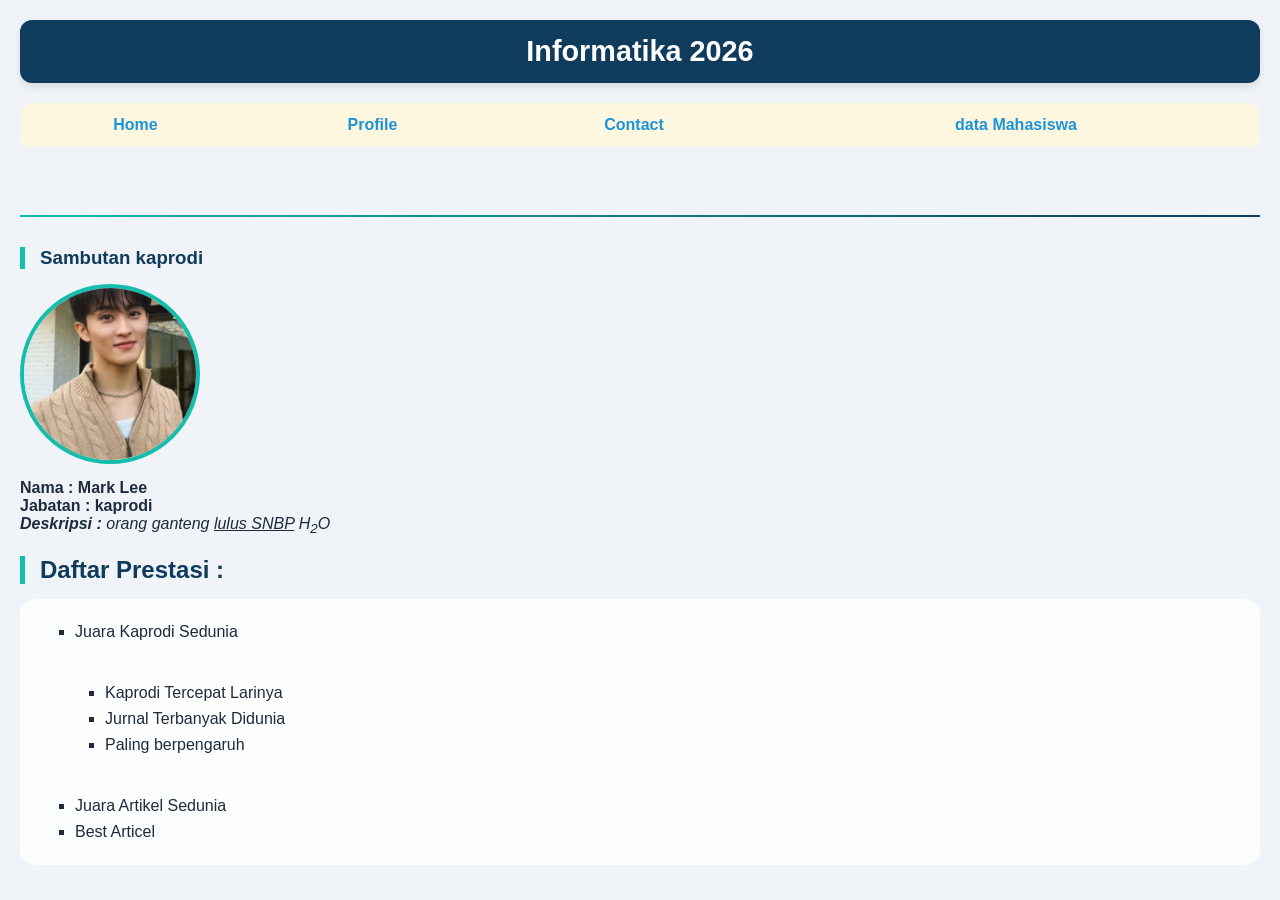
<file: index.html>
<!DOCTYPE html>
<html>
    <head>
        <meta charset="UTF-8" >
        <meta name="viewport" content="width=device-width, initial-scale=1.0">
    <title>INFORMATIKA 2026</title>
    <link rel="stylesheet" href="assets/style.css">
    </head>
    <body>
        <h1>Informatika 2026</h1>
        <table border="1" cellspacing="0" cellpadding="10px">
            <tr>
                <td><a href = "index.html"> Home</a></td>
                <td><a href= "Profile.html"> Profile</a></td>
                <td><a href= "contact.html">Contact</a></td>
                <td><a href= "mahasiswa.html"> data Mahasiswa</a></td>
            </tr>
        </table>
        <br>
        <hr/>
        <h3>Sambutan kaprodi</h3>
        <img src="assets/Images/kaprodi.jpeg" height="150px" />
        <p>
            <b>Nama : Mark Lee <br>
            Jabatan : kaprodi <br> </b>
            <i><b>Deskripsi :</b> orang ganteng <u>lulus SNBP</u> H<sub>2</sub>O </i>
        </p>
        <h2>Daftar Prestasi : </h2>
        <ul>
            <li>Juara Kaprodi Sedunia</li>
            <ul>
                <li>Kaprodi Tercepat Larinya</li>
                <li>Jurnal Terbanyak Didunia</li>
                <li>Paling berpengaruh</li>
            </ul>
            <li>Juara Artikel Sedunia</li>
            <li>Best Articel</li>

        </ul>


    </body>
</html>
</file>
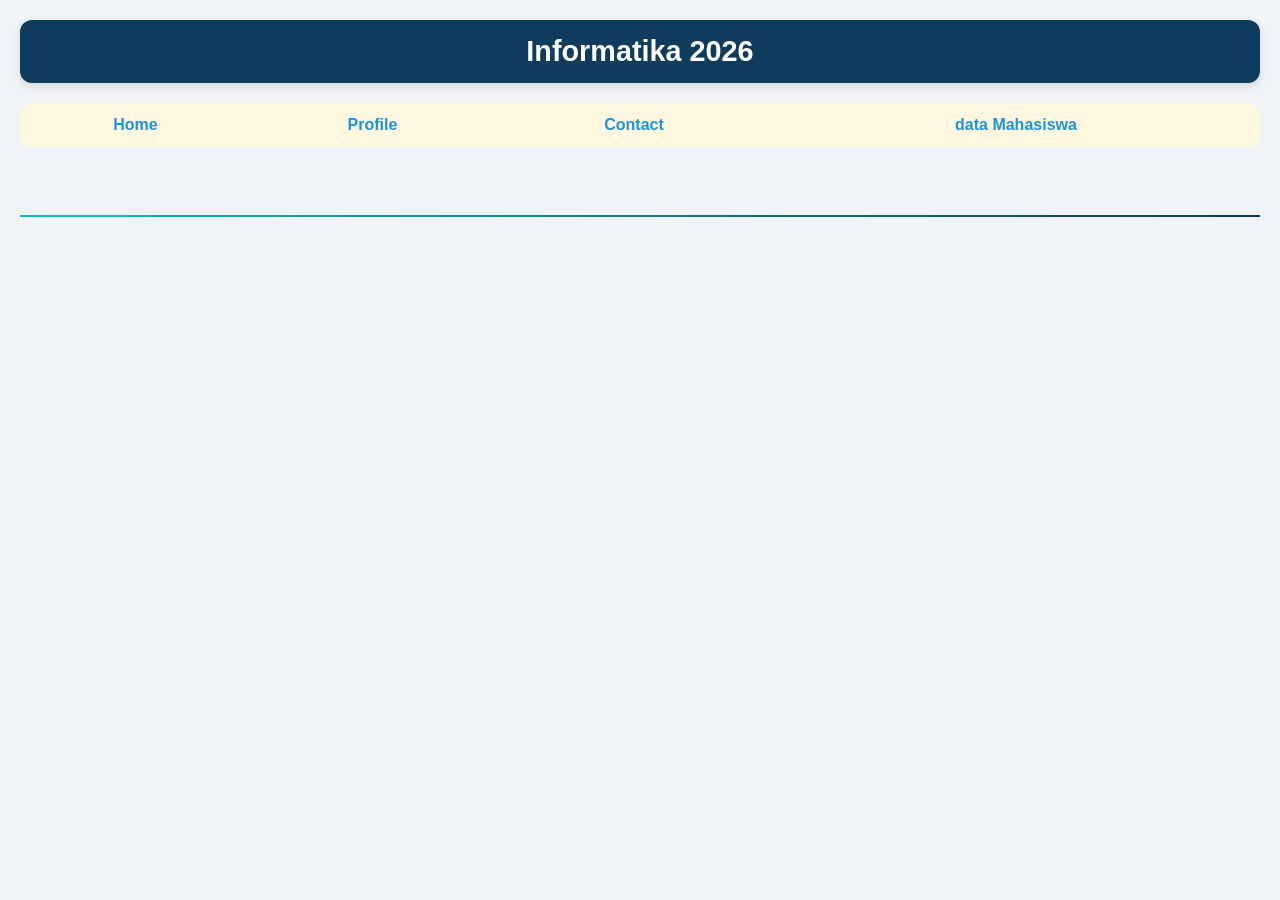
<file: contact.html>
<!DOCTYPE html>
<html lang="en">
<head>
    <meta charset="UTF-8">
    <meta name="viewport" content="width=device-width, initial-scale=1.0">
    <title>Contact | Informatika</title>
    <link rel="stylesheet" href="assets/style.css">
</head>
<body>
        <h1>Informatika 2026</h1>
        <table border="1" cellspacing="0" cellpadding="10px">
            <tr>
                <td><a href = "index.html"> Home</a></td>
                <td><a href= "Profile.html"> Profile</a></td>
                <td><a href= "contact.html">Contact</a></td>
                <td><a href= "mahasiswa.html"> data Mahasiswa</a></td>
            </tr>
        </table>
        <br>
    <hr/>
</body>
</html>
</file>
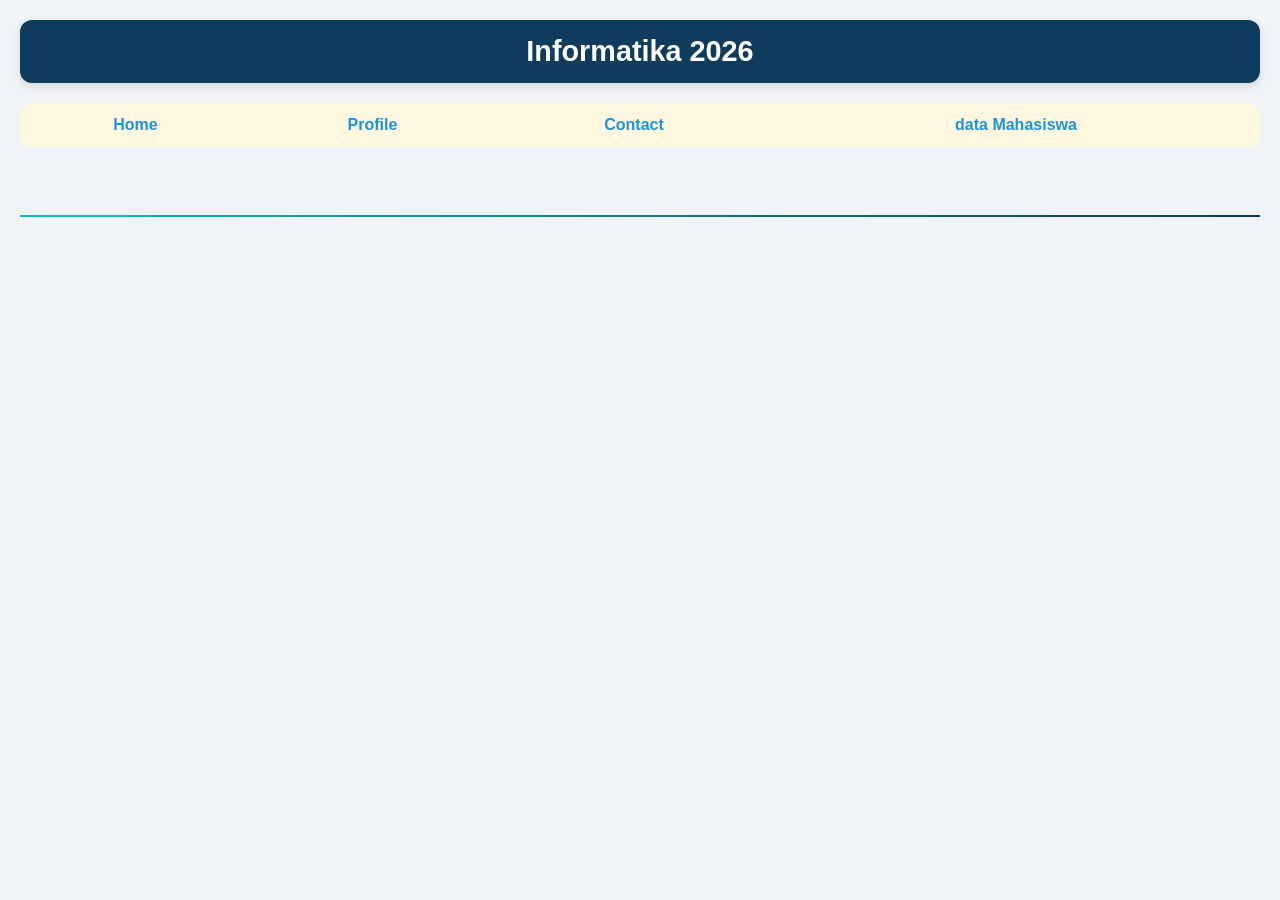
<file: profile.html>
<!DOCTYPE html>
<html lang="en">
<head>
    <meta charset="UTF-8">
    <meta name="viewport" content="width=device-width, initial-scale=1.0">
    <title>Profile | Informatika</title>
    <link rel="stylesheet" href="assets/style.css">
</head>
<body>
        <h1>Informatika 2026</h1>
        <table border="1" cellspacing="0" cellpadding="10px">
            <tr>
                <td><a href = "index.html"> Home</a></td>
                <td><a href= "Profile.html"> Profile</a></td>
                <td><a href= "contact.html">Contact</a></td>
                <td><a href= "mahasiswa.html"> data Mahasiswa</a></td>
            </tr>
        </table>
        <br>
    <hr/>
</body>
</html>
</file>
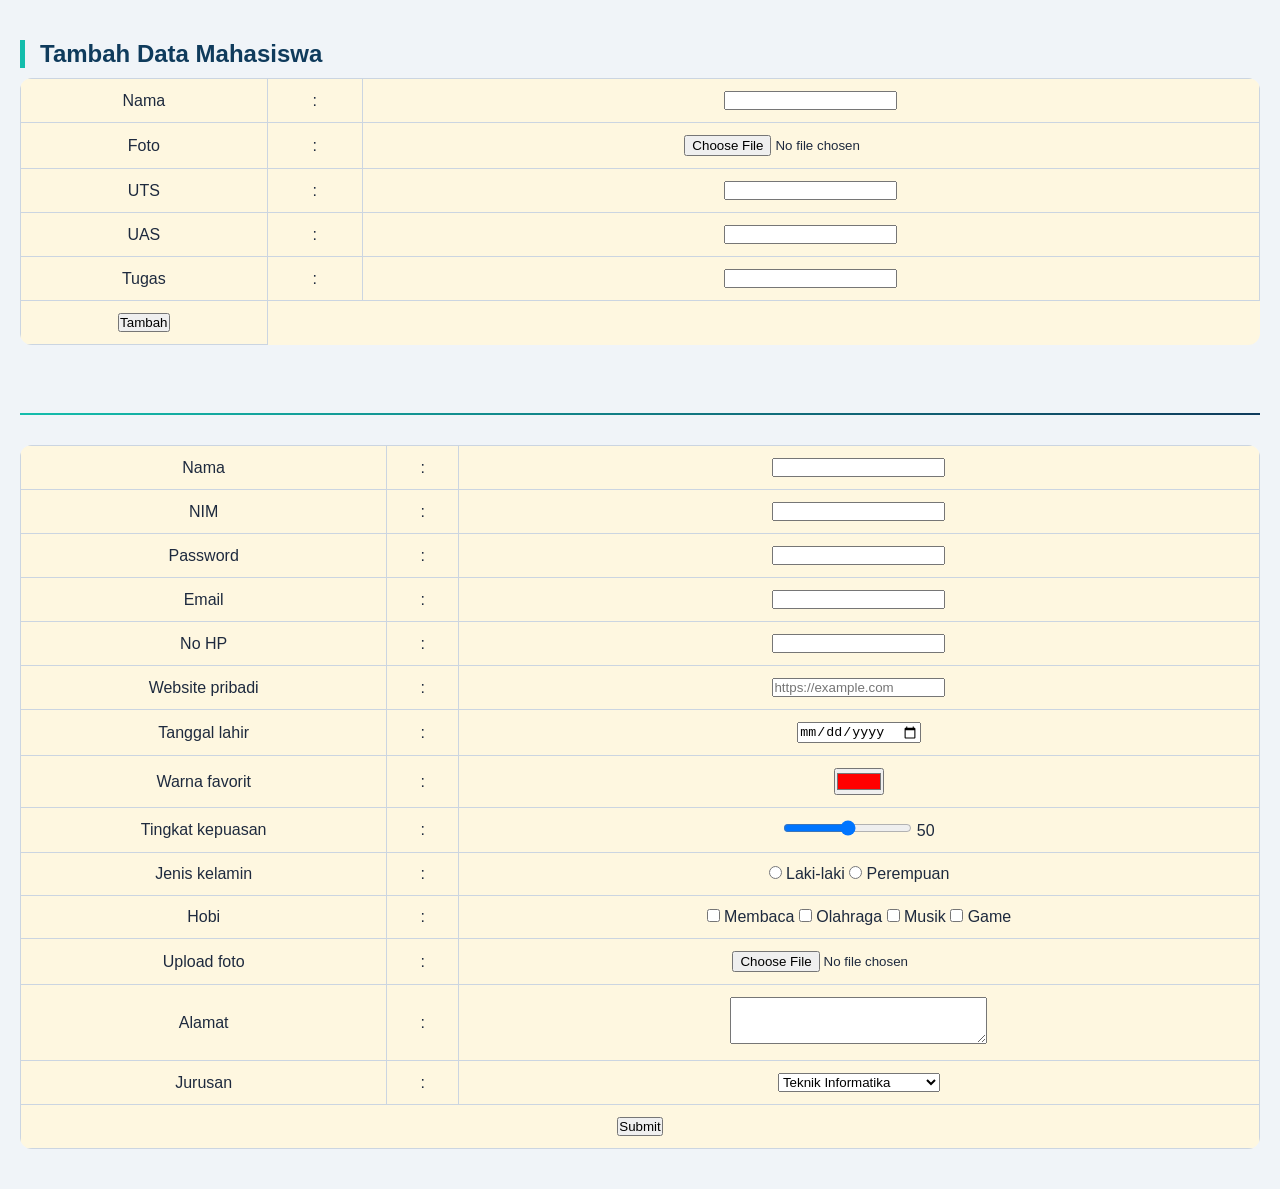
<file: tambahdata.html>
<!DOCTYPE html>
<html lang="en">
<head>
    <meta charset="UTF-8">
    <meta name="viewport" content="width=device-width, initial-scale=1.0">
    <title>Tambah Data Mahasiswa</title>
    <link rel="stylesheet" href="assets/style.css">
</head>
<body>
    <h2>Tambah Data Mahasiswa</h2>
    <form action="mahasiswa.html" method="post">
        <table cellpadding="5px">
            <tr>
                <td><label for="Nama">Nama </label></td>
                <td>:</td>
                <td><input type="text" id="Nama" name="Nama"/></td>
            </tr>
            <tr>
                <td><label for="Foto">Foto </label></td>
                <td>:</td>
                <td><input type="file" id="Foto" name="Foto"/></td>
            </tr>
            <tr>
                <td><label for="UTS">UTS </label></td>
                <td>:</td>
                <td><input type="number" id="UTS" name="UTS"/></td>
            </tr>
            <tr>
                <td><label for="UAS">UAS </label></td>
                <td>:</td>
                <td><input type="number" id="UAS" name="UAS"/></td>
            </tr>
            <tr>
                <td><label for="Tugas">Tugas </label></td>
                <td>:</td>
                <td><input type="number" id="Tugas" name="Tugas"/></td>
            </tr>
            <tr>
                <td><button type="submit" name="submit"> Tambah </button></td>
            </tr>
        </table>
    </form>
    <br>
    <hr>
<form>
    <table cellpadding="5px">
        <tr>
            <td><label for="Nama">Nama</label></td>
            <td>:</td>
            <td><input type="text" id="Nama" name="Nama" required/></td>
        </tr>
         <tr>
            <td><label for="NIM">NIM</label></td>
            <td>:</td>
            <td><input type="number" id="NIM" name="NIM" required/></td>
        </tr>
        <tr>
            <td><label for="Password">Password</label></td>
            <td>:</td>
            <td><input type="password" id="Password" name="Password" required/></td>
        </tr>
        <tr>
            <td><label for="Email">Email</label></td>
            <td>:</td>
            <td><input type="email" id="Email" name="Email" required/></td>
        </tr>
         <tr>
            <td><label for="NoHP">No HP</label></td>
            <td>:</td>
            <td><input type="tel" id="NoHP" name="NoHP"/></td>
        </tr>
        <tr>
            <td><label for="Website">Website pribadi</label></td>
            <td>:</td>
            <td><input type="url" id="Website" name="Website" placeholder="https://example.com"/></td>
        </tr>
        <tr>
            <td><label for="TanggalLahir">Tanggal lahir</label></td>
            <td>:</td>
            <td><input type="date" id="TanggalLahir" name="TanggalLahir"/></td>
        </tr>
        <tr>
            <td><label for="WarnaFavorit">Warna favorit</label></td>
            <td>:</td>
            <td><input type="color" id="WarnaFavorit" name="WarnaFavorit" value="#ff0000"/></td>
        </tr>
        <tr>
            <td><label for="Kepuasan">Tingkat kepuasan</label></td>
            <td>:</td>
            <td>
                <input type="range" id="Kepuasan" name="Kepuasan" min="0" max="100" value="50"/>
                <span id="rangeValue">50</span>
            </td>
        </tr>
        <tr>
            <td><label>Jenis kelamin</label></td>
            <td>:</td>
            <td>
                <input type="radio" id="Laki" name="JenisKelamin" value="Laki-laki"/>
                <label for="Laki">Laki-laki</label>
                <input type="radio" id="Perempuan" name="JenisKelamin" value="Perempuan"/>
                <label for="Perempuan">Perempuan</label>
            </td>
        </tr>
        <tr>
            <td><label>Hobi</label></td>
            <td>:</td>
            <td>
                <input type="checkbox" id="Hobi1" name="Hobi" value="Membaca"/>
                <label for="Hobi1">Membaca</label>
                <input type="checkbox" id="Hobi2" name="Hobi" value="Olahraga"/>
                <label for="Hobi2">Olahraga</label>
                <input type="checkbox" id="Hobi3" name="Hobi" value="Musik"/>
                <label for="Hobi3">Musik</label>
                <input type="checkbox" id="Hobi4" name="Hobi" value="Game"/>
                <label for="Hobi4">Game</label>
            </td>
        </tr>
        <tr>
            <td><label for="Foto">Upload foto</label></td>
            <td>:</td>
            <td><input type="file" id="Foto" name="Foto" accept="image/*"/></td>
        </tr>
        <tr>
            <td><label for="Alamat">Alamat</label></td>
            <td>:</td>
            <td>
                <textarea id="Alamat" name="Alamat" rows="3" cols="30"></textarea>
            </td>
        </tr>
        <tr>
            <td><label for="Jurusan">Jurusan</label></td>
            <td>:</td>
            <td>
                <select id="Jurusan" name="Jurusan">
                    <option value="Teknik Informatika">Teknik Informatika</option>
                    <option value="Sistem Informasi">Sistem Informasi</option>
                    <option value="Teknik Komputer">Teknik Komputer</option>
                    <option value="Manajemen Informatika">Manajemen Informatika</option>
                </select>
            </td>
        </tr>
        <tr>
            <td colspan="3" align="center">
                <button type="submit" name="submit">Submit</button>
            </td>
        </tr>
    </table>
</form>
</body>
</html>
</file>
<file: assets/style.css>
/* ========== RESET & BOX MODEL ========== */
* {
    margin: 0;
    padding: 0;
    box-sizing: border-box;
}

body {
    font-family: 'Segoe UI', Tahoma, Geneva, Verdana, sans-serif;
    background: #f0f4f8;
    color: #1e2a3e;
    padding: 20px;
}

/* ========== HEADING ========== */
h1 {
    background: #0f3b5c;
    color: white;
    padding: 15px 20px;
    border-radius: 12px;
    text-align: center;
    font-size: 1.8rem;
    margin-bottom: 20px;
    box-shadow: 0 4px 8px rgba(0,0,0,0.1);
}

h2, h3 {
    margin: 20px 0 10px 0;
    color: #0f3b5c;
    border-left: 5px solid #14bdac;
    padding-left: 15px;
}

/* ========== TABEL NAVIGASI (tetap pakai <table> tanpa <nav>) ========== */
table {
    width: 100%;
    border-collapse: collapse;
    margin-bottom: 20px;
    background: #0f2942;
    border-radius: 12px;
    overflow: hidden;
}

table a {
    color: rgb(28, 148, 217);
    text-decoration: none;
    font-weight: bold;
    display: block;
    padding: 12px;
    transition: 0.3s;
}

table a:hover {
    background: #14bdac;
    color: #0f2942;
}

/* Hanya untuk tabel navigasi (tabel pertama di body) */
body > table:first-of-type td {
    text-align: center;
    border: none;
    padding: 0;
}

/* ========== GAMBAR KAPRODI ========== */
img[src*="kaprodi"] {
    width: 180px;
    height: 180px;
    object-fit: cover;
    border-radius: 50%;
    border: 4px solid #14bdac;
    margin: 15px 0;
    display: block;
}

/* ========== LIST PRESTASI ========== */
ul {
    background: #ffffffcc;
    padding: 20px 30px;
    border-radius: 16px;
    margin: 15px 0;
    list-style-type: square;
}

li {
    margin-left: 25px;
    padding: 4px 0;
}

/* ========== TABEL DATA MAHASISWA ========== */
/* Menarget tabel yang berisi data mahasiswa (bukan tabel navigasi) */
table:not(:first-of-type) {
    background: white;
    border-radius: 16px;
    overflow: hidden;
    box-shadow: 0 4px 12px rgba(0,0,0,0.08);
    margin-top: 15px;
}

th, td {
    border: 1px solid #cbd5e1;
    padding: 12px;
    text-align: center;
}

th {
    background: #0f3b5c;
    color: white;
    font-weight: bold;
}

tr:hover {
    background: #e6f4f1;
}

/* Gambar di tabel mahasiswa */
img[width="60px"] {
    width: 60px;
    height: 60px;
    object-fit: cover;
    border-radius: 50%;
    border: 2px solid #14bdac;
}

/* ========== TABEL KHUSUS UNTUK ROWSPAN/COLSPAN (contoh di mahasiswa.php) ========== */
/* Tabel terakhir di halaman mahasiswa */
table:last-of-type {
    background: #fef7e0;
}

table:last-of-type th {
    background: #d97706;
}

/* ========== HR ========== */
hr {
    margin: 30px 0;
    border: none;
    height: 2px;
    background: linear-gradient(to right, #14bdac, #0f3b5c);
}

/* ========== RESPONSIVE DESIGN ========== */
@media (max-width: 768px) {
    body {
        padding: 10px;
    }
    h1 {
        font-size: 1.4rem;
        padding: 10px;
    }
    table, thead, tbody, th, td, tr {
        display: block;
    }
    /* Biar navigasi tetap rapi */
    body > table:first-of-type tr {
        display: flex;
        flex-wrap: wrap;
    }
    body > table:first-of-type td {
        flex: 1;
        text-align: center;
    }
    /* Tabel data mahasiswa bisa di-scroll */
    table:not(:first-of-type) {
        display: table;
        overflow-x: auto;
        white-space: nowrap;
    }
    img[width="60px"] {
        width: 40px;
        height: 40px;
    }
    img[src*="kaprodi"] {
        width: 120px;
        height: 120px;
    }
}
</file>
